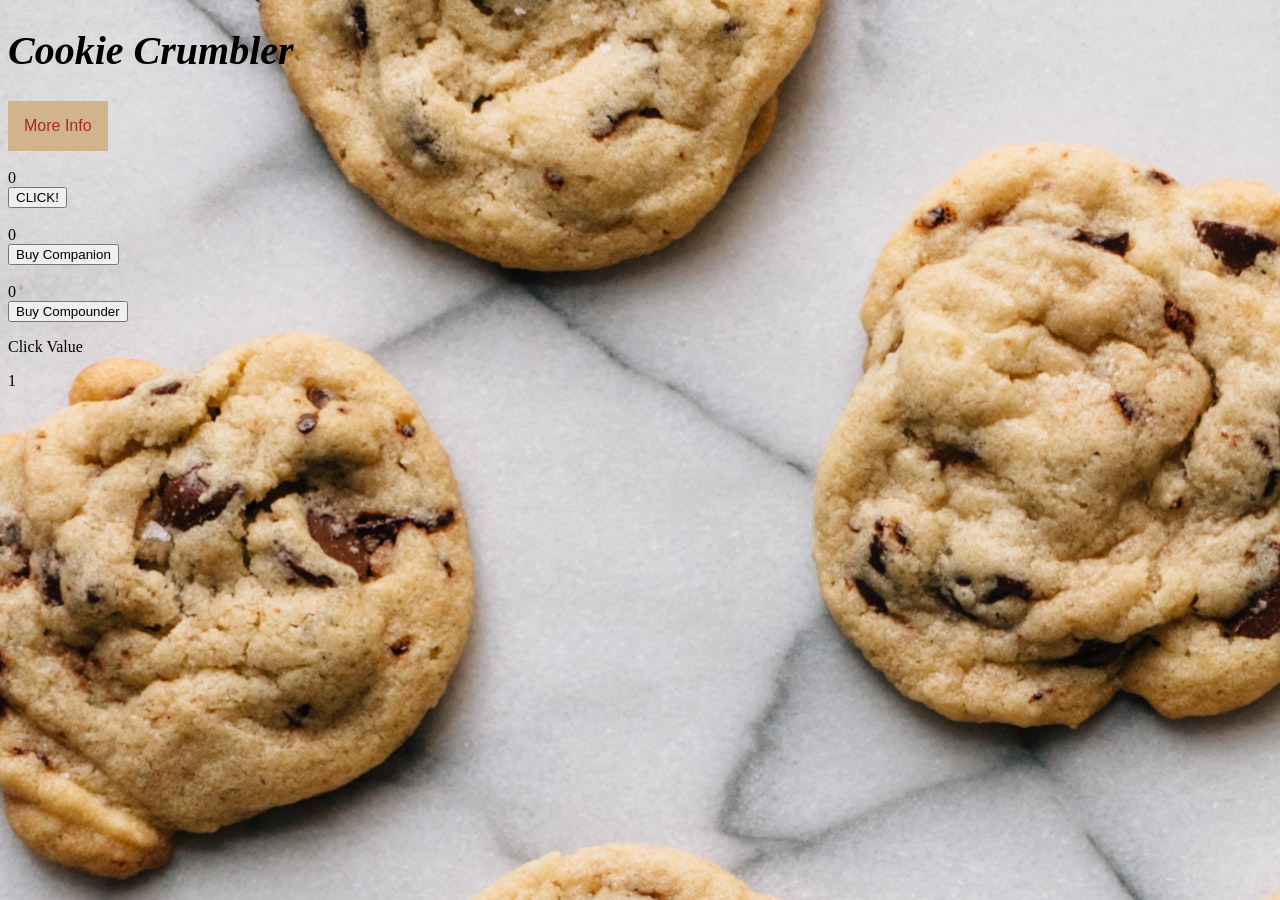
<file: index.html>
<!DOCTYPE html>
<html lang="en">
<head>
    <meta charset="UTF-8">
    <meta name="viewport" content="width=device-width, initial-scale=1.0">
    <title>Module 4 Project</title>
    <link rel = "stylesheet" href="/src/css/style.css" />
</head>
<body>
    <h1>Cookie Crumbler</h1>
    <div class="dropdown">
        <button class="dropbtn">More Info</button>
        <div class="dropdown-content">
            <a href="https://wecancodeit-materials.netlify.com/exercises/mastery/cookie-click-counter-calamity/">Coo Coo Company</a>
            <a href="https://orteil.dashnet.org/cookieclicker/">Our Inspiration</a>
            <a href="https://github.com/JSilvis73">Development</a>
        </div>
    </div>
    <br>
    <br>

    
    <div class="container">
        <section class="click">
            <div class="clickCount">Initial Clicks</div>
            <button class="click_Action">CLICK!</button>
        
        </section>
        <br>
        <section class="companion">
            <div class="companionCount">Initial Companions</div>
            <button class="buyCompanion">Buy Companion</button>
        </section>
        <br>
        <section class="compounder">
            <div class="compounderCount">Initial Compounders</div>
            <button class="buyCompounder">Buy Compounder</button>
        </section>
        <section>
            <p>Click Value</p>
            <div class="value"> Click Value</div>
        </section>
    </div>
      


    <div class="container">
        <div class="anchor"></div>
    </div>
    <div>
    


    </div>


    
    <script src="/src/js/app.js"></script>
    <script src="src/js/menu.js"></script>
</body>
</html>
</file>
<file: src/css/style.css>
h1{
    font-family: serif;
    font-style: italic;
    font-size: 250%;

}

html{
    background: url(/src/Images/erol-ahmed-AmzKuEnr1VY-unsplash.jpg)
}

.dropbtn {
    background-color: tan;
    color: brown;
    padding: 16px;
    font-size: 16px;
    border: none;
    cursor: pointer;
    display: block;
    position: relative;
    margin-left: auto;

}

.dropdown {
    position: relative;
    display: inline-block;
    

}

.dropdown-content {
    display: none;
    position: absolute;
    background-color: burlywood;
    min-width: 160px;
    box-shadow: chocolate;
    z-index: 1;
}

.dropdown-content a{
    color: brown;
    padding: 12px;
    text-decoration: none;
    display: block;
}

.dropdown-content a:hover{
    color: cadetblue;
}

.dropdown:hover .dropdown-content{
    display: block;
}
</file>
